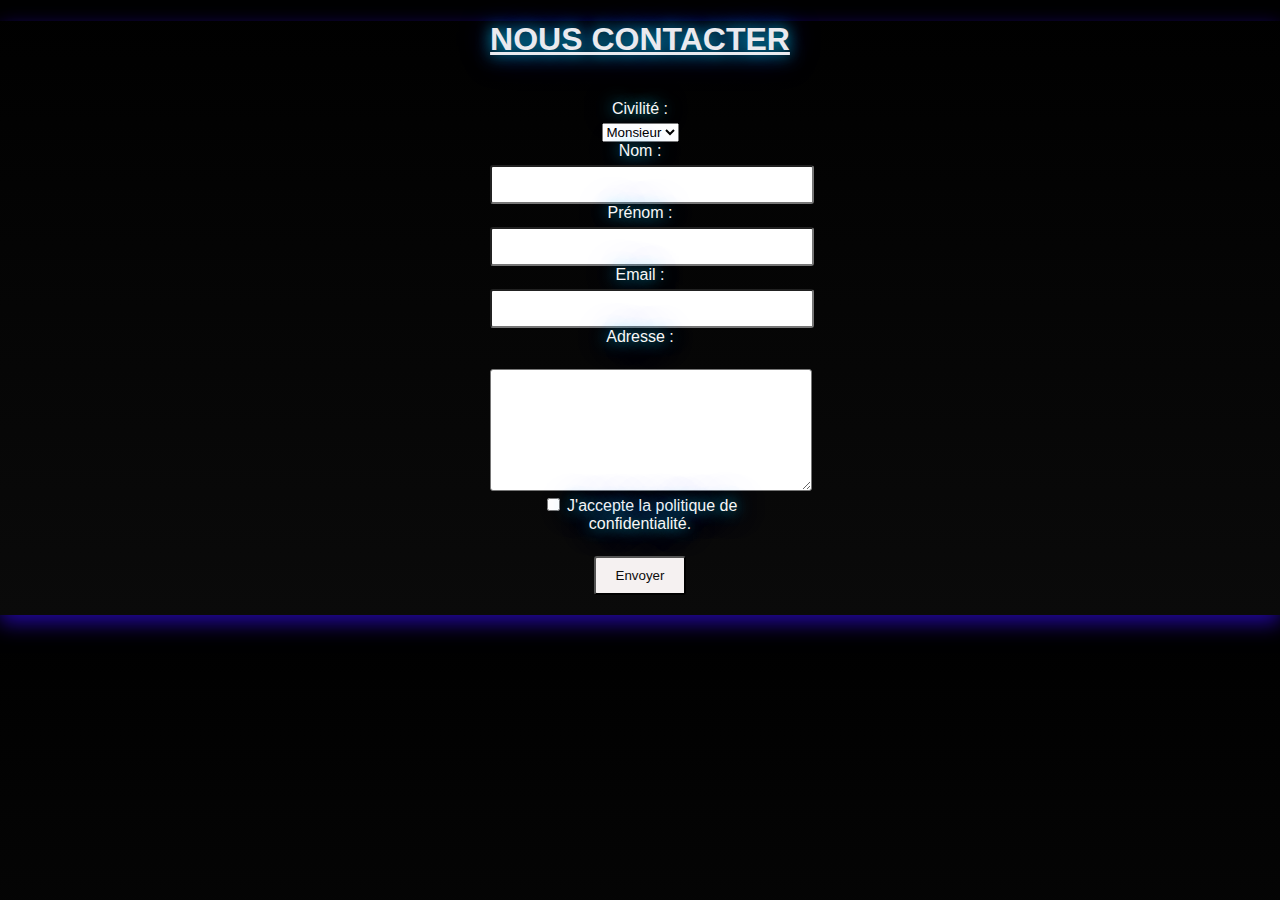
<file: nous.html>
<!DOCTYPE html>
<html lang="en">
<head>
    <link rel="stylesheet" type="text/css" href="nous.css" />
    <meta charset="UTF-8" />
    <meta name="viewportt" content="width-device-width,initial-scale=1.0">
    <meta lang="fr">
    <title>document</title>
</head>
<header>
    <div class="tete">

    
        </div>
        </header>
            <h1 class="titre"> NOUS CONTACTER</h1>
    
    <form action="file:///C:/Users/padov/OneDrive/Bureau/portfolio/portefollio.html" method="post"> 
        <label for="civilite">Civilité :</label>
        <select id="civilite" name="civilite">
            <option value="M.">Monsieur</option>
            <option value="Mme">Madame</option>
        </select><br>

        <label for="nom">Nom :</label>
        <input type="text" id="nom" name="nom" required><br>

        <label for="prenom">Prénom :</label>
        <input type="text" id="prenom" name="prenom" required><br>

        <label for="email">Email :</label>
        <input type="email" id="email" name="email" required><br>

        <label for="adresse">Adresse :</label><br>
        <textarea id="adresse" name="adresse" rows="4" required></textarea><br>

        <label for="politique">
            <input type="checkbox" id="politique" name="politique" required>
            J'accepte la politique de confidentialité.
        </label><br>

        <input type="submit" value="Envoyer">
    </form>
</body>

</html>
</body>
</file>
<file: nous.css>
body {
  margin: 0;
  font-family: Arial, sans-serif;
  background: linear-gradient(180deg, #000000, #0a0a0a); /* Fond dégradé noir */
  color: white;
  text-align: center;
            color: #ffffff;
            text-shadow: 0 0 15px rgba(0, 255, 255, 0.8), 0 0 30px rgba(0, 0, 255, 0.6);
            box-shadow: 0 8px 20px rgba(49, 10, 222, 0.7);
}
  
    
      .titre{
        text-align: center;
        text-decoration: underline;
        color:rgb(234, 234, 239);}
        a{color:aliceblue;
            text-decoration: none;
            margin:30px;}
          .con{text-align:justify;}

          
          form {
            width: 300px;
            margin: 0 auto;
            padding: 20px;
            opacity:initial;
            border-radius: 5px; 
        }

        label {
            display: block;
            color: #f8f7f7;
            margin-bottom:5px;
        }

        input[type="text"],
        input[type="email"],
        textarea {
            width: 100%;
            padding: 10px;
            border-radius:3px;
        }

        textarea {
            height: 100px;
        }

        input[type="submit"] 
        {
            background-color:#f5f1f1;
            color: #0d0d0d;
            padding: 10px 20px;
            border-radius: 3px;
            cursor: pointer;
        }
        @media (max-width: 768px) {
            body {
              font-size: 14px;
            }
            .tete {
              grid-template-columns: 1fr;
            }
            img, video {
              width: 100%;
              height: auto;
            }
            h1 {
              margin-left: 10%;
            }
            /* Autres ajustements pour les petits écrans */
          }
          
          /* Media Query pour tablettes */
          @media (min-width: 769px) and (max-width: 1024px) {
            /* Styles spécifiques pour les tablettes */
          }
          
          /* Media Query pour grands écrans */
          @media (min-width: 1025px) {
            /* Styles spécifiques pour les grands écrans */
          }
</file>
